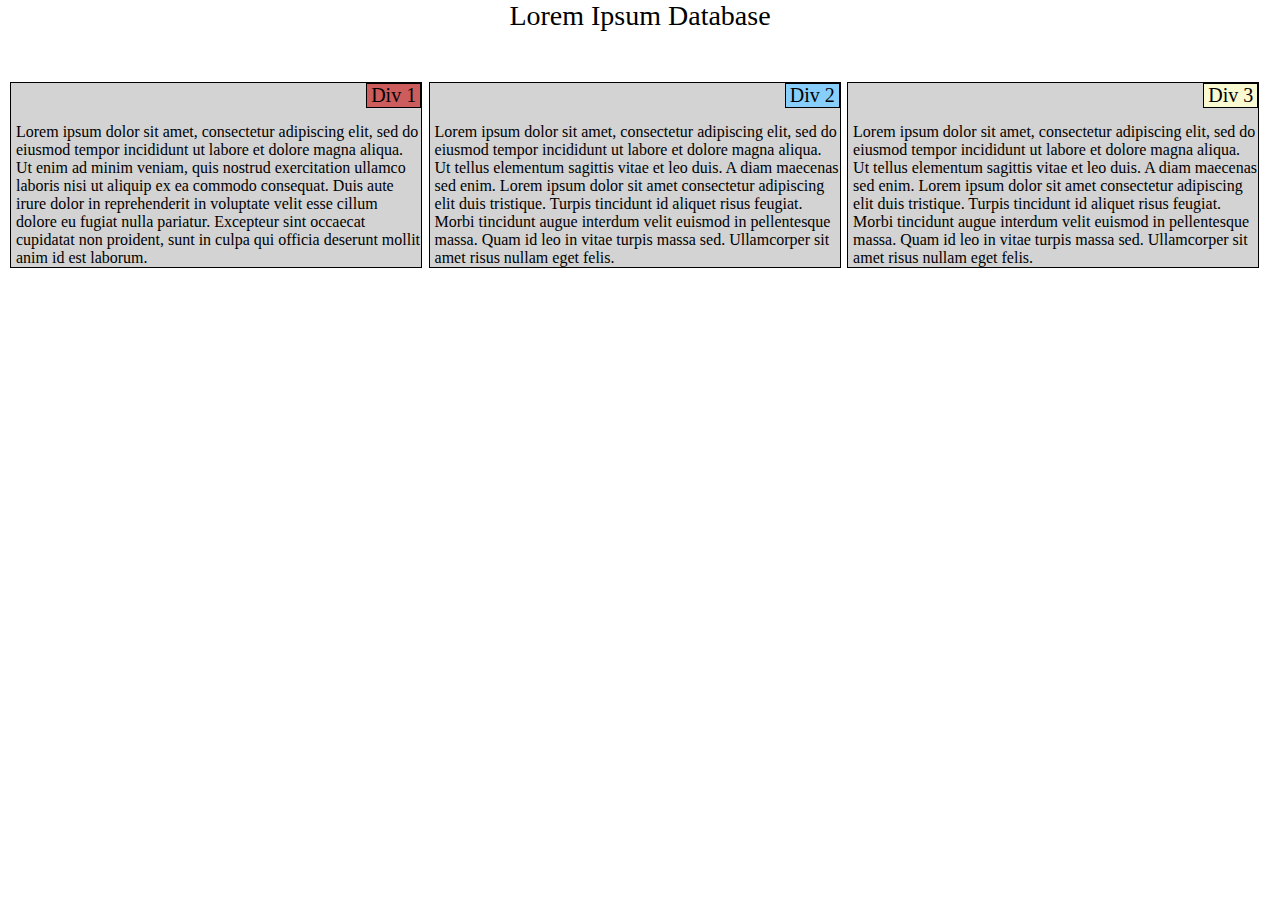
<file: site/index.html>
﻿<!DOCTYPE html>
<html lang="en">
<head>
	<meta charset="UTF-8">
	<meta name="viewport" content="width=device-width, initial-scale=1.0">
	<link rel="stylesheet" type="text/css" href="css/site.css">
	<title>Document</title>
</head>
	
<body>
<p id="Title">Lorem Ipsum Database</p>
<div id="div1"><div class="wrapper"><p id="a" class="Subject">Div 1</p></div><p>Lorem ipsum dolor sit amet, consectetur adipiscing elit, sed do eiusmod tempor incididunt ut labore et dolore magna aliqua. Ut enim ad minim veniam, quis nostrud exercitation ullamco laboris nisi ut aliquip ex ea commodo consequat. Duis aute irure dolor in reprehenderit in voluptate velit esse cillum dolore eu fugiat nulla pariatur. Excepteur sint occaecat cupidatat non proident, sunt in culpa qui officia deserunt mollit anim id est laborum.</p></div>
<div id="div2"><div class="wrapper" ><p class="Subject" id="b">Div 2</p></div><p>Lorem ipsum dolor sit amet, consectetur adipiscing elit, sed do eiusmod tempor incididunt ut labore et dolore magna aliqua. Ut tellus elementum sagittis vitae et leo duis. A diam maecenas sed enim. Lorem ipsum dolor sit amet consectetur adipiscing elit duis tristique. Turpis tincidunt id aliquet risus feugiat. Morbi tincidunt augue interdum velit euismod in pellentesque massa. Quam id leo in vitae turpis massa sed. Ullamcorper sit amet risus nullam eget felis.</p></div>
<div id="div3"><div class="wrapper"><p class="Subject" id="c">Div 3</p></div><p>Lorem ipsum dolor sit amet, consectetur adipiscing elit, sed do eiusmod tempor incididunt ut labore et dolore magna aliqua. Ut tellus elementum sagittis vitae et leo duis. A diam maecenas sed enim. Lorem ipsum dolor sit amet consectetur adipiscing elit duis tristique. Turpis tincidunt id aliquet risus feugiat. Morbi tincidunt augue interdum velit euismod in pellentesque massa. Quam id leo in vitae turpis massa sed. Ullamcorper sit amet risus nullam eget felis.</p></div>
</body>
</html>
</file>
<file: site/css/site.css>
* {
  box-sizing: border-box;
  margin: 0;
  padding: 0;
}

#Title {
	font-size: 175%;
	margin-bottom: 50px;
	text-align: center;
}

.Subject {
	position: absolute;
	font-size: 125%;
	top: 0px;
	right: 0px;
	margin-left: 0px;
	margin-bottom: 5px;
	border: 1px solid black;
	width: 55px;
	text-align: center;
}

.wrapper {
	border: 0px;
	width: 100%;
	padding-bottom: 20px;
}

div{
	background-color: lightgrey;
}

#a {
	background-color: indianred;
}

#b {
	background-color: lightskyblue;
}

#c {
	background-color: lightgoldenrodyellow;
}
/* large devices */
@media (min-width: 992px) {

div{
	border: 1px solid black;
	margin-bottom: 20px;
	padding-left: 5px;
	width: 32.2%;
	float: left;
	padding-top: 0px;
	position: relative;
}

#div1 {
	margin-left: 10px;
	margin-right: 0.5%;
}
#div2 {
	margin-right: 0.5%;
}

#div3 {
	margin-right: 0.5%;
}
}
/* medium devices */
@media (min-width: 768px) and (max-width: 991px) {

div{
	border: 1px solid black;
	margin-bottom: 20px;
	padding-left: 5px;
	width: 47%;
	float: left;
	clear: right;
	position: relative;

}
#div3 {
	margin-left: 10px;
	margin-right: 10px;
	width: 97%;
}
#div1 {
	margin-left: 10px;
	margin-right: 10px;
}
#div2 {
	margin-left: 10px;
	margin-right: 10px;
}
}

/*small devices */
@media (min-width: 0px) and (max-width:  767px){
div{
	border: 1px solid black;
	margin-bottom: 20px;
	padding-left: 5px;
	position: relative;
}
}
</file>
